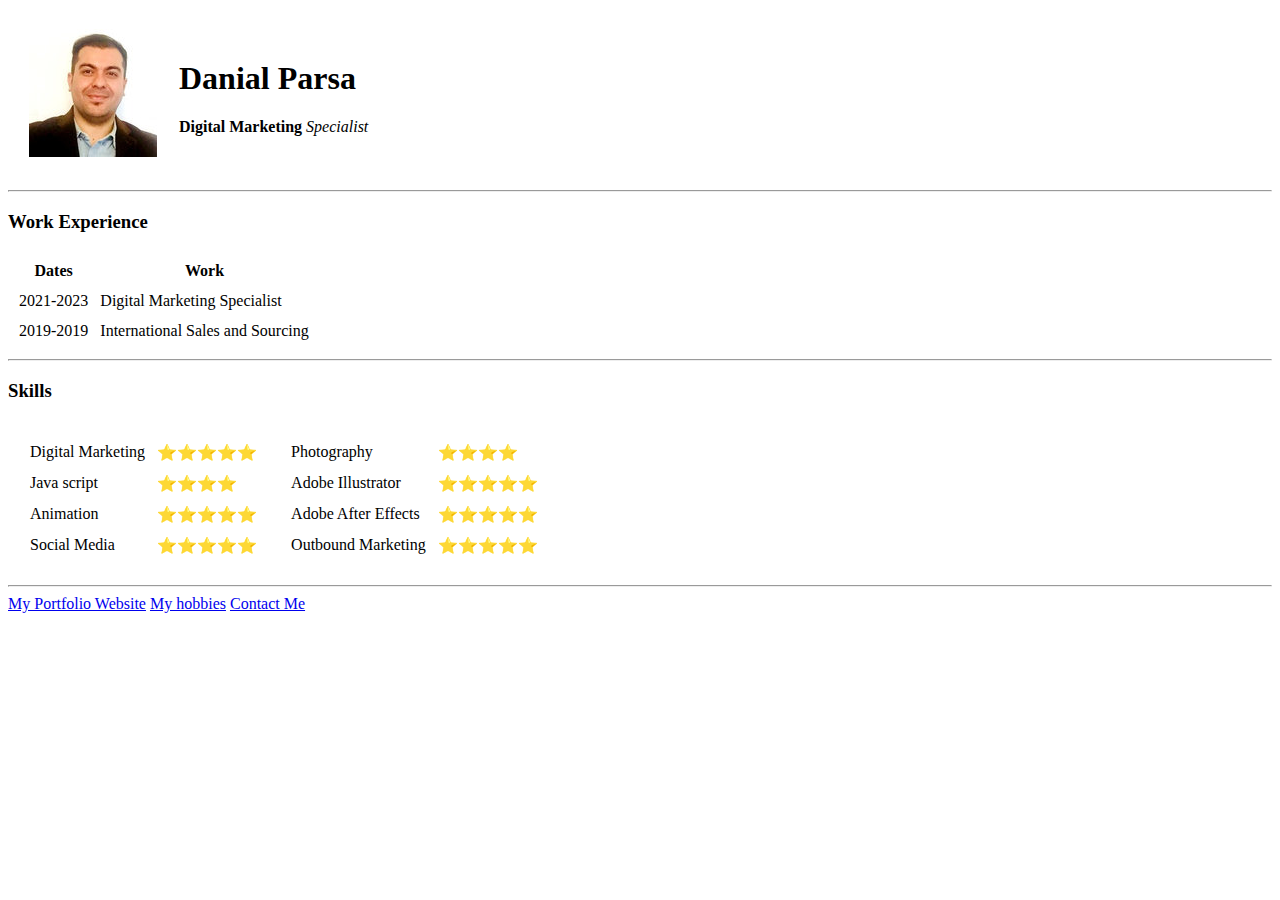
<file: index.html>
<!DOCTYPE html>
<html lang="en" dir="ltr">

<head>
  <meta charset="utf-8">
  <title>Danial's personal website</title>
</head>

<body>

  <!-- Table ------------------------->

  <table cellspacing="20">
    <tr>
      <td>  <img class="circular--square" src="assets/Danial-Parsa.jpg" alt="Danial's profile image" >
</td>
      <td>  <h1>Danial Parsa</h1>
        <p><strong>Digital Marketing </strong> <em>Specialist </em></p></td>
    </tr>
  </table >

  <hr>
  <h3>Work Experience</h3>

  <table cellspacing="10">
    <thead>
      <th>Dates</th>
      <th>Work</th>
    </thead>
    <tbody>
      <tr>
        <td>2021-2023</td>
        <td>Digital Marketing Specialist</td>
      </tr>
      <tr>
        <td>2019-2019</td>
        <td>International Sales and Sourcing</td>
      </tr>
    </tbody>
    </table>
    <hr>
    <h3>Skills</h3>
<table cellspacing="10">
  <tr>
    <td>
      <table cellspacing="10">
          <tr>
            <td>Digital Marketing</td>
            <td>⭐⭐⭐⭐⭐</td>
          </tr>
          <tr>
            <td>Java script</td>
            <td>⭐⭐⭐⭐</td>
          </tr>

            <tr>
              <td>Animation</td>
              <td>⭐⭐⭐⭐⭐</td>
            </tr>
            <tr>
              <td>Social Media</td>
              <td>⭐⭐⭐⭐⭐</td>
            </tr>
          </table>
    </td>
    <td>
      <table cellspacing="10">
          <tr>
            <td>Photography</td>
            <td>⭐⭐⭐⭐</td>
          </tr>
          <tr>
            <td>Adobe Illustrator</td>
            <td>⭐⭐⭐⭐⭐</td>
          </tr>

            <tr>
              <td>Adobe After Effects</td>
              <td>⭐⭐⭐⭐⭐</td>
            </tr>
            <tr>
              <td>Outbound Marketing</td>
              <td>⭐⭐⭐⭐⭐</td>
            </tr>
          </table>
    </td>
  </tr>
</table>

    <hr>
    <a href="https://www.danialparsa.com">My Portfolio Website</a>
    <a href="hobbies.html">My hobbies</a>
    <a href="contact-me.html">Contact Me</a>
</body>

</html>
</file>
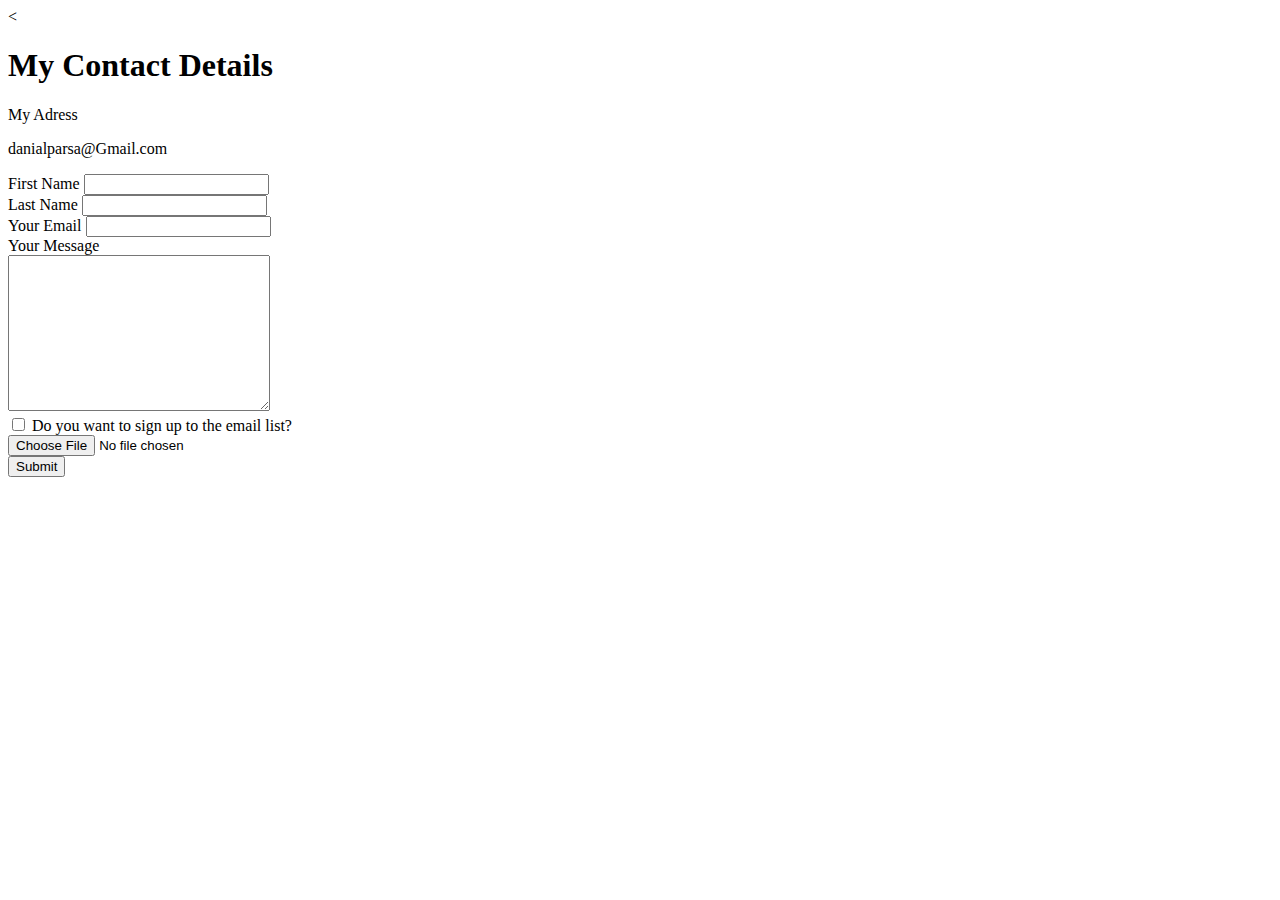
<file: contact-me.html>
<!DOCTYPE html>
<html lang="en" dir="ltr">
  <head>
    <meta charset="utf-8">
    <title>Contact Me</title>
  </head>
  <body>
    <<h1>My Contact Details</h1>
    <p>My Adress</p>
    <p>
      danialparsa@Gmail.com
    </p>

    </address></p>
    <!-- Contact Form ------------------------->
<form action="mailto:danialparsa87@gmail.com" method="post" enctype="text/plain">
<label>First Name</label>
<input type="text" name="yourname" value=""><br>
<label>Last Name</label>
<input type="text" name="yourlastname" value="">
<br>
<label>Your Email</label>
<input type="email" name="youremail" value=""> <br>
<label> Your Message</label> <br>
<textarea name="yourmessage" rows="10" cols="30"></textarea>
<br> <input type="checkbox" name="">
<label> Do you want to sign up to the email list?</label>
<br>
<input type="file" name="" value=""> <br>
<input type="submit" name="">
</form>



  </body>
</html>
</file>
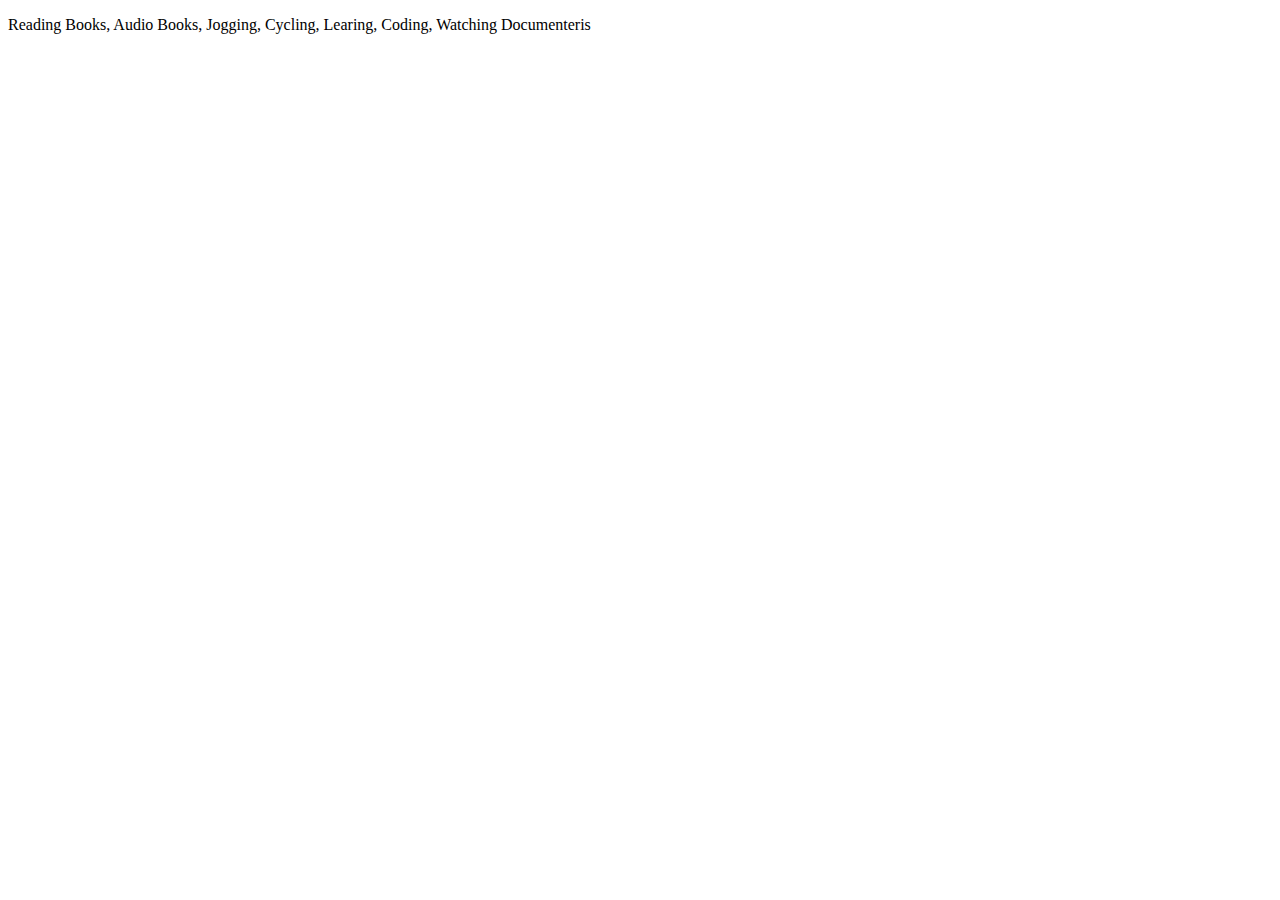
<file: hobbies.html>
<!DOCTYPE html>
<html lang="en" dir="ltr">
  <head>
    <meta charset="utf-8">
    <title></title>
  </head>
  <body>
    <p>Reading Books, Audio Books, Jogging, Cycling, Learing, Coding, Watching Documenteris</p>
  </body>
</html>
</file>
